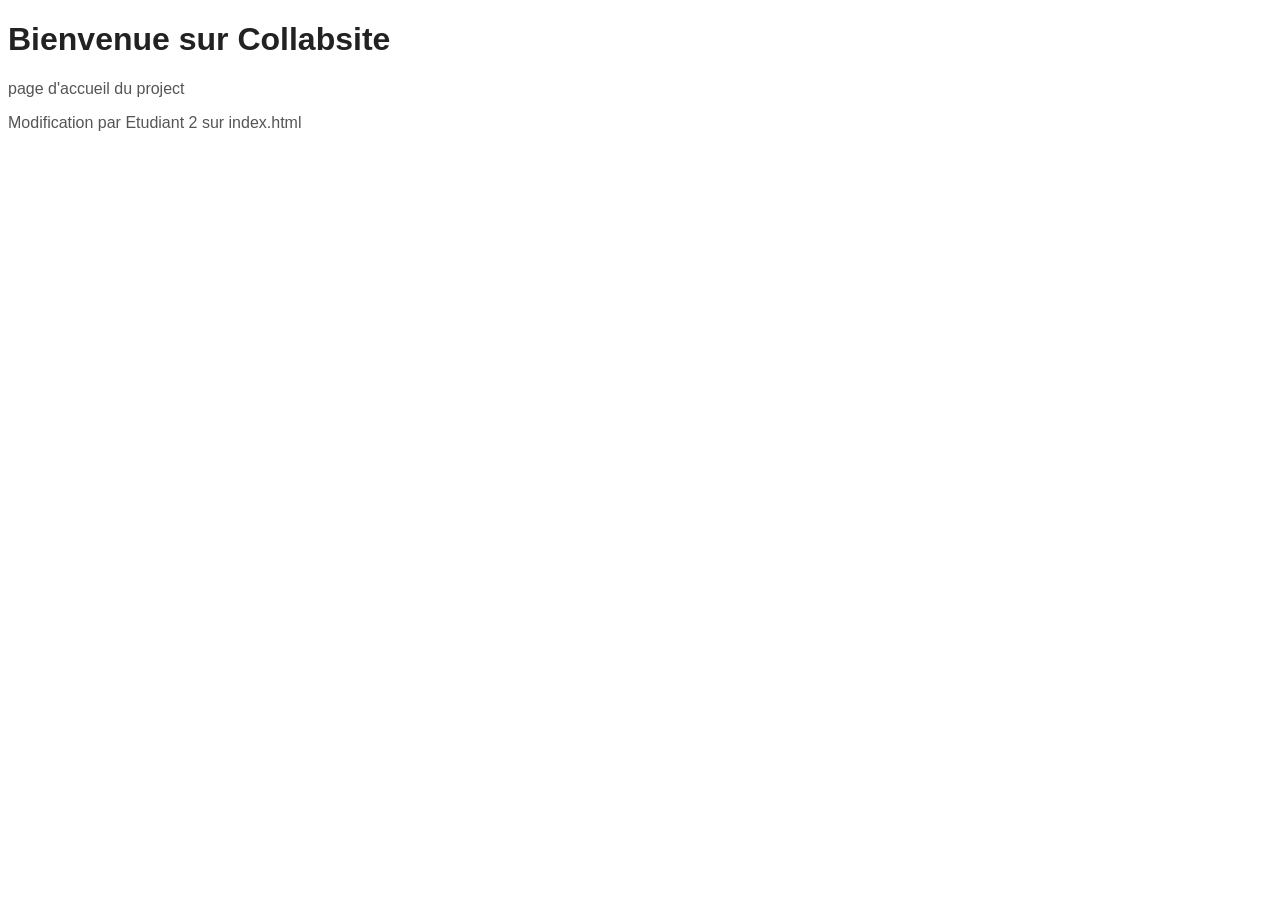
<file: index.html>
<!DOCTYPE html>
<html lang="en">
<head>
    <meta charset="UTF-8">
    <meta name="viewport" content="width=device-width, initial-scale=1.0">
    <link rel="stylesheet" href="style.css">
    <title>Collabsite</title>
</head>
<body>
    <h1>Bienvenue sur Collabsite</h1>
    <p>page d'accueil du project</p>
    <p>Modification par Etudiant 2 sur index.html</p>
</body>
</html>
</file>
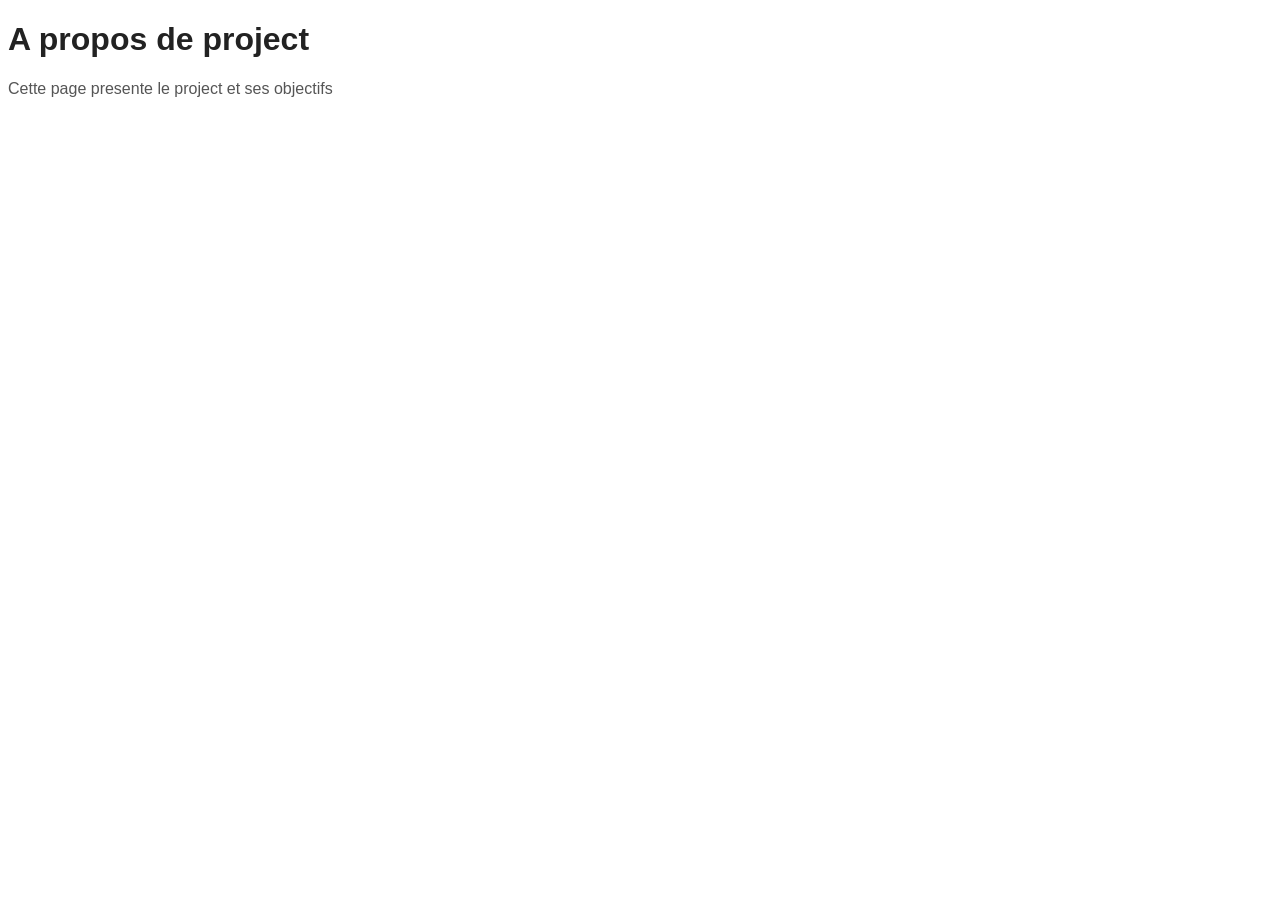
<file: about.html>
<!DOCTYPE html>
<html lang="en">
<head>
    <meta charset="UTF-8">
    <meta name="viewport" content="width=device-width, initial-scale=1.0">
    <link rel="stylesheet" href="style.css">
    <title>a propos </title>
</head>
<body>
    <h1>A propos de project</h1>
    <p>Cette page presente le project et ses objectifs</p>
    
</body>
</html>
</file>
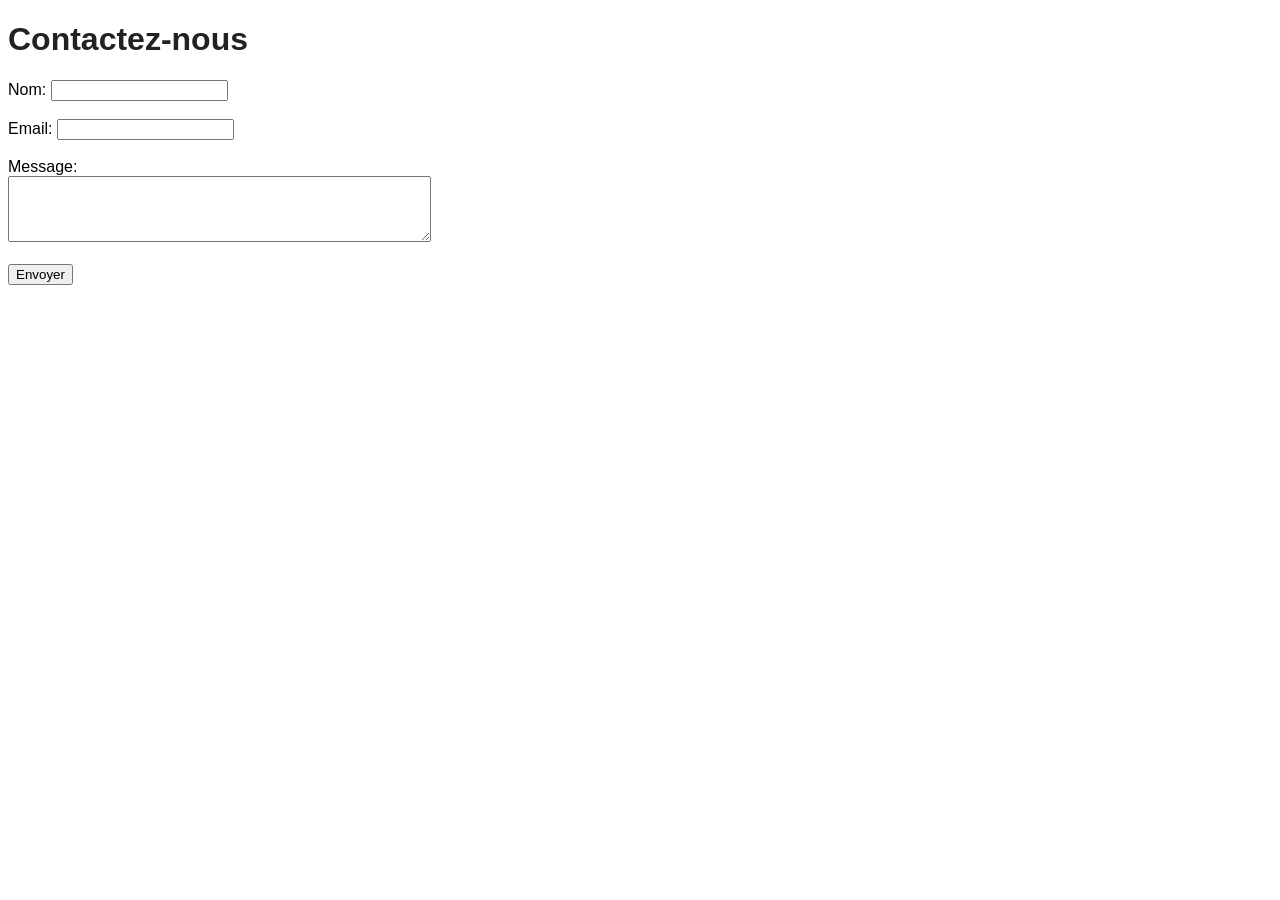
<file: contact.html>
<!DOCTYPE html>
<html lang="en">
<head>
    <meta charset="UTF-8">
    <meta name="viewport" content="width=device-width, initial-scale=1.0">
    <title>Contact</title>
    <link rel="stylesheet" href="style.css">

</head>
<h1>Contactez-nous</h1>
<form action="submit_form.php" method="post">
    <label for="name">Nom:</label>
    <input type="text" id="name" name="name" required><br><br>

    <label for="email">Email:</label>
    <input type="email" id="email" name="email" required><br><br>

    <label for="message">Message:</label><br>
    <textarea id="message" name="message" rows="4" cols="50" required></textarea><br><br>

    <input type="submit" value="Envoyer">

<body>
    
</body>
</html>
</file>
<file: style.css>
body {
    font-family: Arial, sans-serif;
    background-color: #fff;
}
h1  {
    color : #222

}
p {
    color : #555
}
</file>
